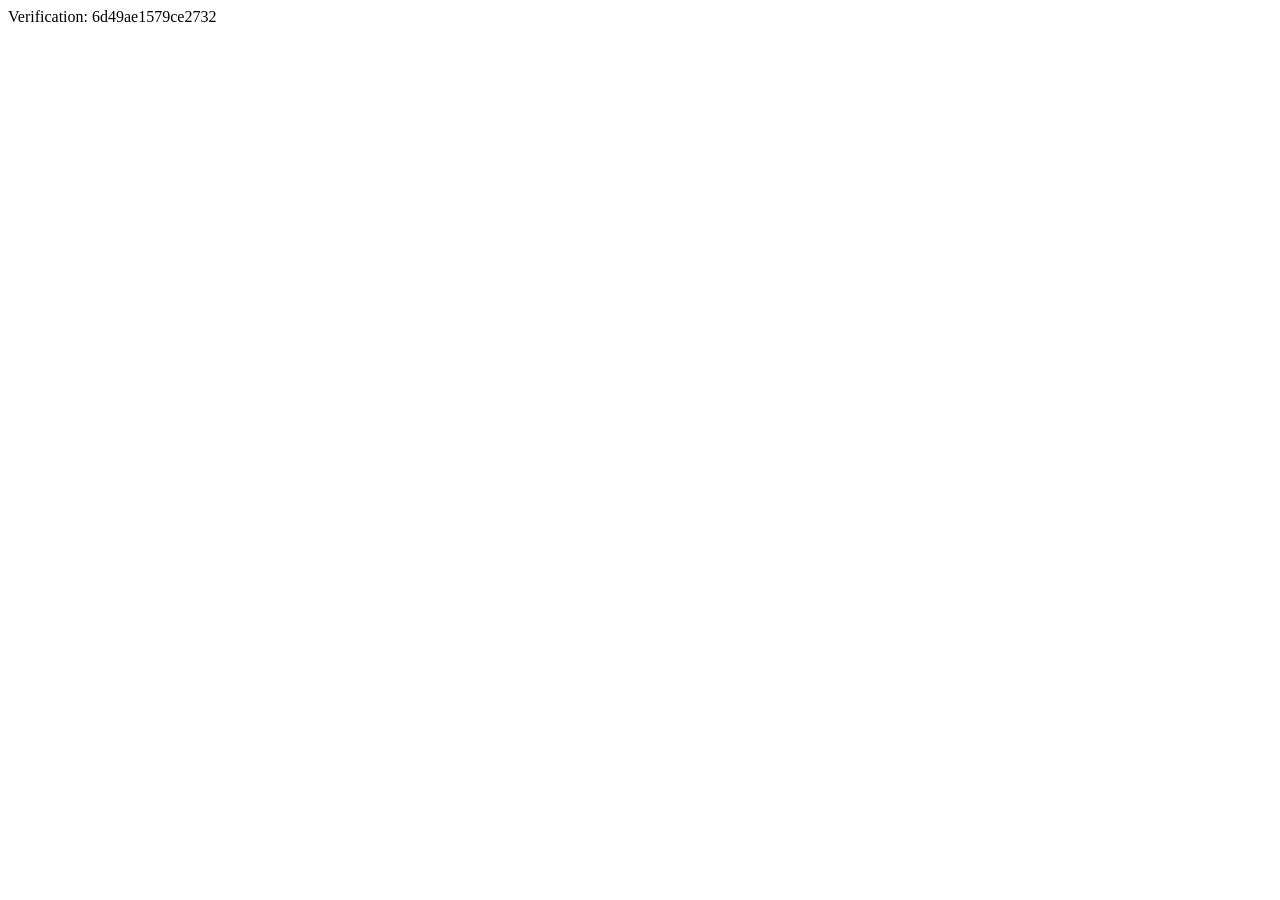
<file: yandex_6d49ae1579ce2732.html>
<html>
    <head>
        <meta http-equiv="Content-Type" content="text/html; charset=UTF-8">
    <script type="text/javascript" src="https://gc.kis.v2.scr.kaspersky-labs.com/FD126C42-EBFA-4E12-B309-BB3FDD723AC1/main.js?attr=2IfV7A4nywJ0xVWKYc5WOBTOfzyapsYdJifbcq2Bp359pVd4A-HgaKsSVBlVtfLQlvmo91vzYE9IYzTHdOv4wEDZJfLtY3eXHErCxIvGlW-UhHdetc4k-VGB8sZmaZD9" charset="UTF-8"></script><link rel="stylesheet" crossorigin="anonymous" href="https://gc.kis.v2.scr.kaspersky-labs.com/E3E8934C-235A-4B0E-825A-35A08381A191/abn/main.css?attr=aHR0cHM6Ly93ZWJtYXN0ZXIueWFuZGV4LnJ1L2Rvd25sb2Fkcy92ZXJpZmljYXRpb24vNmQ0OWFlMTU3OWNlMjczMi8"/></head>
    <body>Verification: 6d49ae1579ce2732</body>
</html>
</file>
